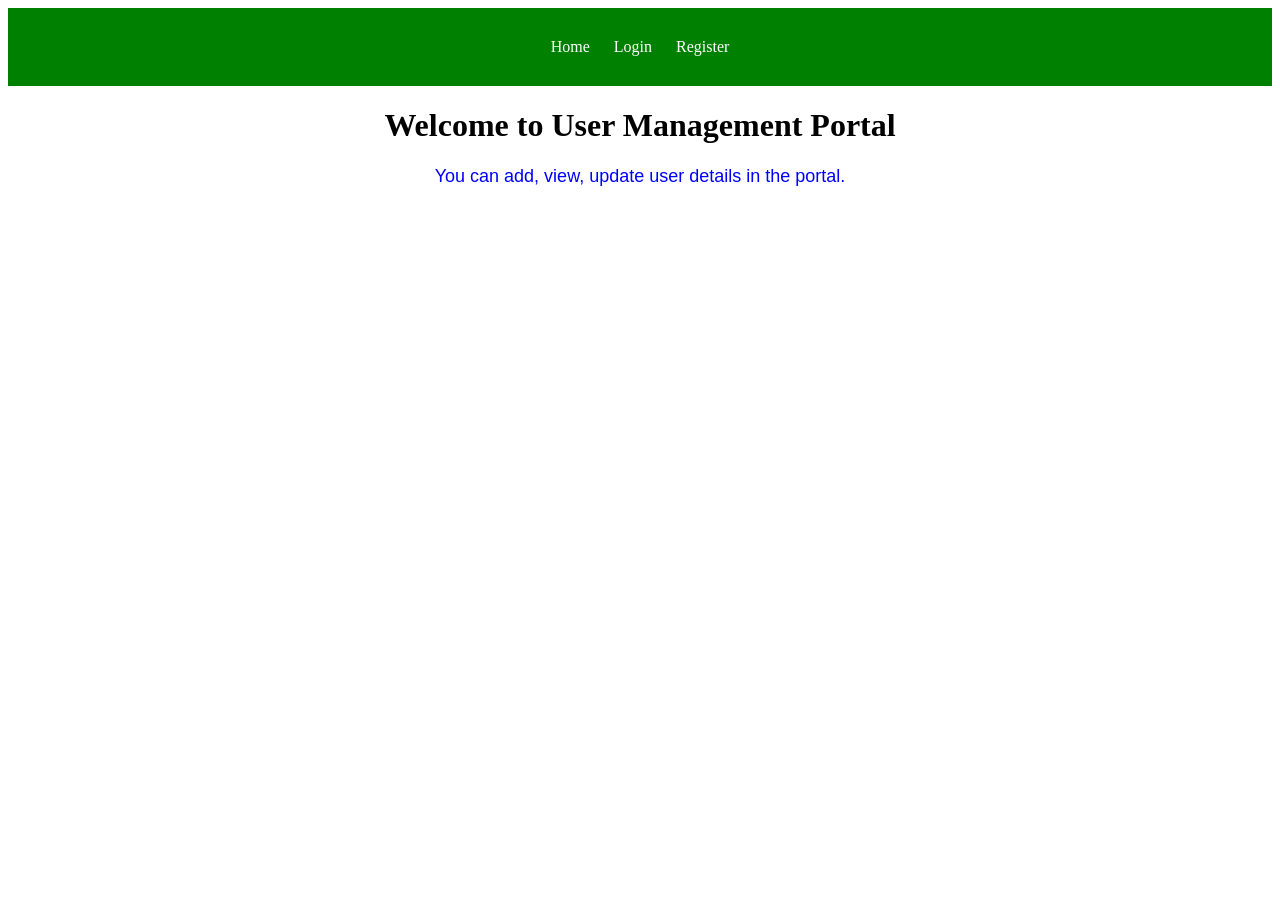
<file: index.html>
<!DOCTYPE html>
<html lang="en">
<head>
    <meta charset="UTF-8">
    <meta name="viewport" content="width=device-width, initial-scale=1.0">
    <title>Management portal</title>
    <link rel="stylesheet" href="styles.css">
</head>
<body>
    <nav>
        <a href="index.html">Home</a>
        <a href="loginform.html">Login</a>
        <a href="registration.html">Register</a>
    </nav>
    

    <h1>Welcome to User Management Portal</h1>
    <p>You can add, view, update user details in the portal.</p>
</body>
</html>
</file>
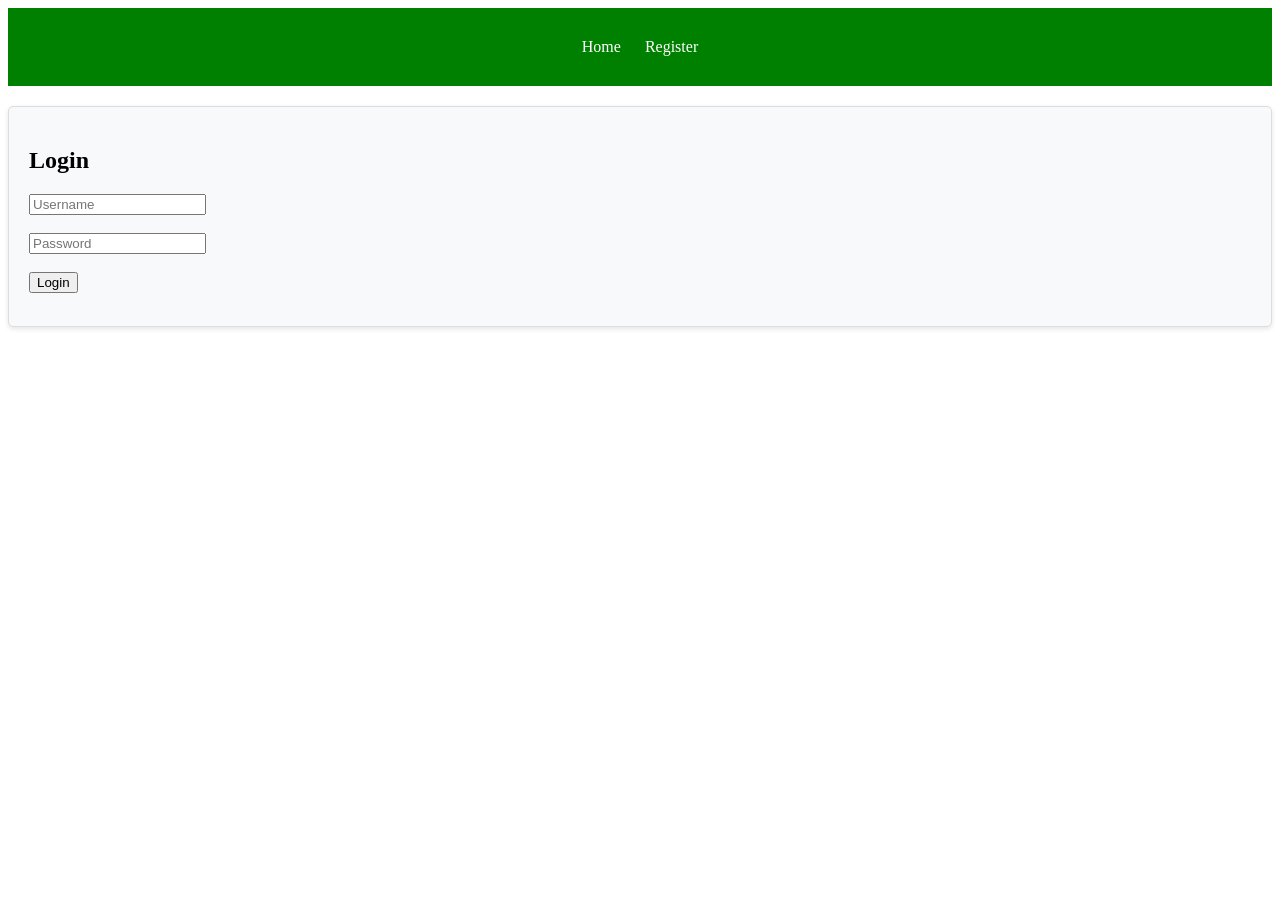
<file: add-student.html>
<!DOCTYPE html>
<html lang="en">
<head>
    <meta charset="UTF-8">
    <meta name="viewport" content="width=device-width, initial-scale=1.0"/>
    <title>Add Student</title>
    <link rel="stylesheet" href="styles.css">
</head>
<body>
    <nav>
        <a href="dashboard.html">Dashboard</a> 
        <a href="edit-student.html">Edit Student</a> 
        <a href="view-student.html">View Students</a> 
        <a href="logout.html">Logout</a>
    </nav>

    <div id="addstudent" class="card" style="margin-top: 20px;">
        <h2>Add Student</h2>
        <form id="addStudentForm">
            <label for="studentName">Name:</label>
            <input id="studentName" type="text" placeholder="Enter the Name" required><br><br>
            <label for="studentRoll">Roll No:</label>
            <input id="studentRoll" type="text" placeholder="Enter Roll No" required><br><br>
            <label for="studentBranch">Branch:</label>
            <input id="studentBranch" type="text" placeholder="Enter Branch" required><br><br>
            <button type="submit">Save Student</button>
        </form>
        <p id="addMessage" style="color:green; font-size:0.9rem;"></p>
    </div>

    <script>
        const user = JSON.parse(localStorage.getItem('user') || 'null');
        const loggedIn = localStorage.getItem('loggedIn') === 'true';
        if (!user || !loggedIn) {
            window.location.href = 'loginform.html';
        }

        document.getElementById('addStudentForm').addEventListener('submit', function (e) {
            e.preventDefault();
            const students = JSON.parse(localStorage.getItem('students') || '[]');
            students.push({
                name: document.getElementById('studentName').value.trim(),
                roll: document.getElementById('studentRoll').value.trim(),
                branch: document.getElementById('studentBranch').value.trim()
            });
            localStorage.setItem('students', JSON.stringify(students));
            document.getElementById('addMessage').textContent = 'Student added successfully.';
            e.target.reset();
        });
    </script>
</body>
</html>
</file>
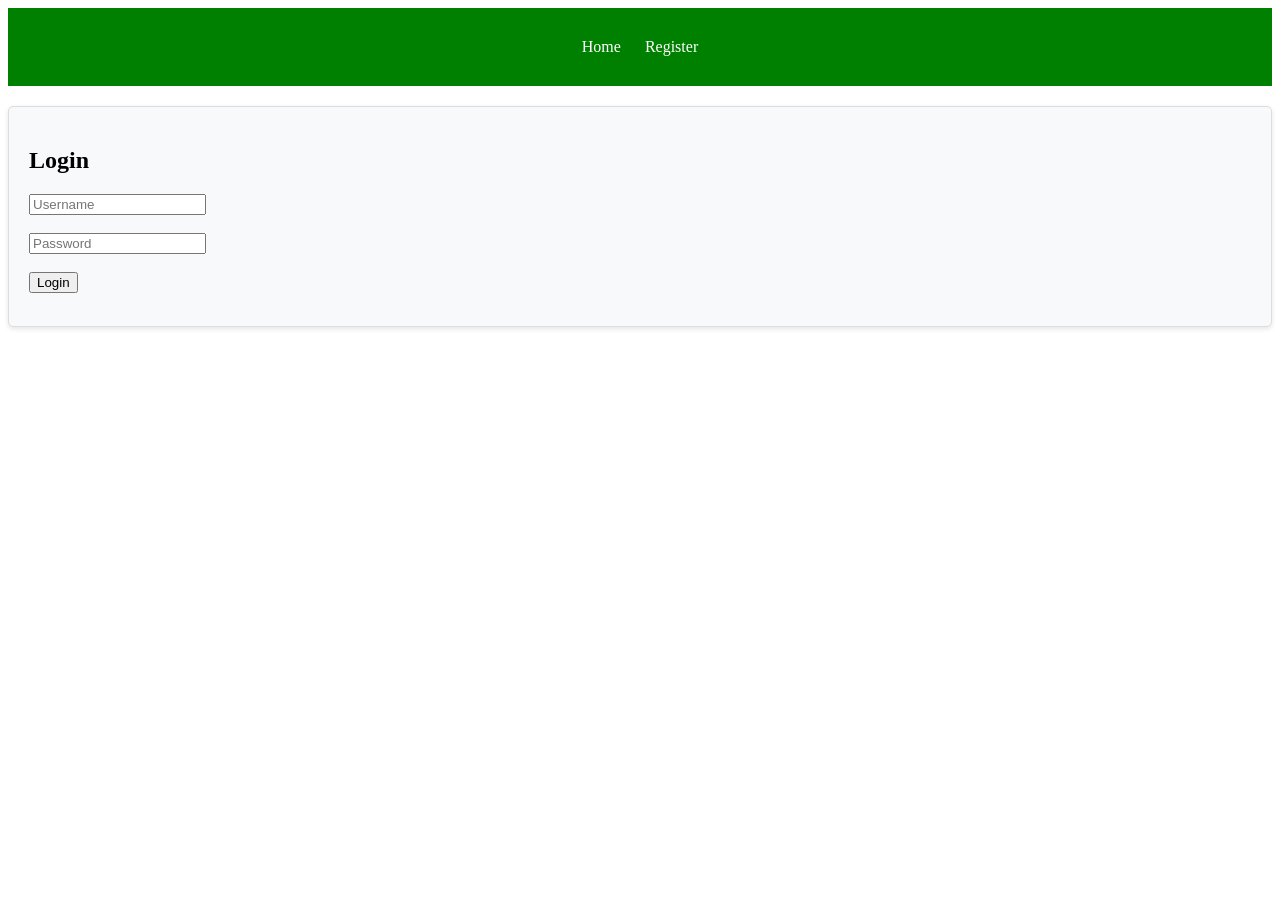
<file: loginform.html>
<!DOCTYPE html>
<html lang="en">
<head>
    <meta charset="UTF-8">
    <meta name="viewport" content="width=device-width, initial-scale=1.0">
    <title>Login</title>
    <link rel="stylesheet" href="styles.css">
</head>
<body>
    <nav>
        <a href="index.html">Home</a> 
        <a href="registration.html">Register</a>
    </nav>

    <div id="loginPage" class="card">
        <h2>Login</h2>
        <form id="loginForm">
            <input type="text" id="loginUser" placeholder="Username" required><br><br>
            <input type="password" id="loginPass" placeholder="Password" required><br><br>
            <button type="submit">Login</button>
            <p id="loginError" style="color:red; font-size:0.8rem;"></p>
        </form>
    </div>

    <script>
        document.getElementById('loginForm').addEventListener('submit', function (e) {
            e.preventDefault();
            const username = document.getElementById('loginUser').value.trim();
            const password = document.getElementById('loginPass').value;
            const loginError = document.getElementById('loginError');
            const storedUser = localStorage.getItem('user');

            if (!storedUser) {
                loginError.textContent = 'No registered user found. Please register first.';
                return;
            }

            const user = JSON.parse(storedUser);
            if (username === user.username && password === user.password) {
                localStorage.setItem('loggedIn', 'true');
                window.location.href = 'dashboard.html';
            } else {
                loginError.textContent = 'Invalid username or password.';
            }
        });
    </script>
</body>
</html>
</file>
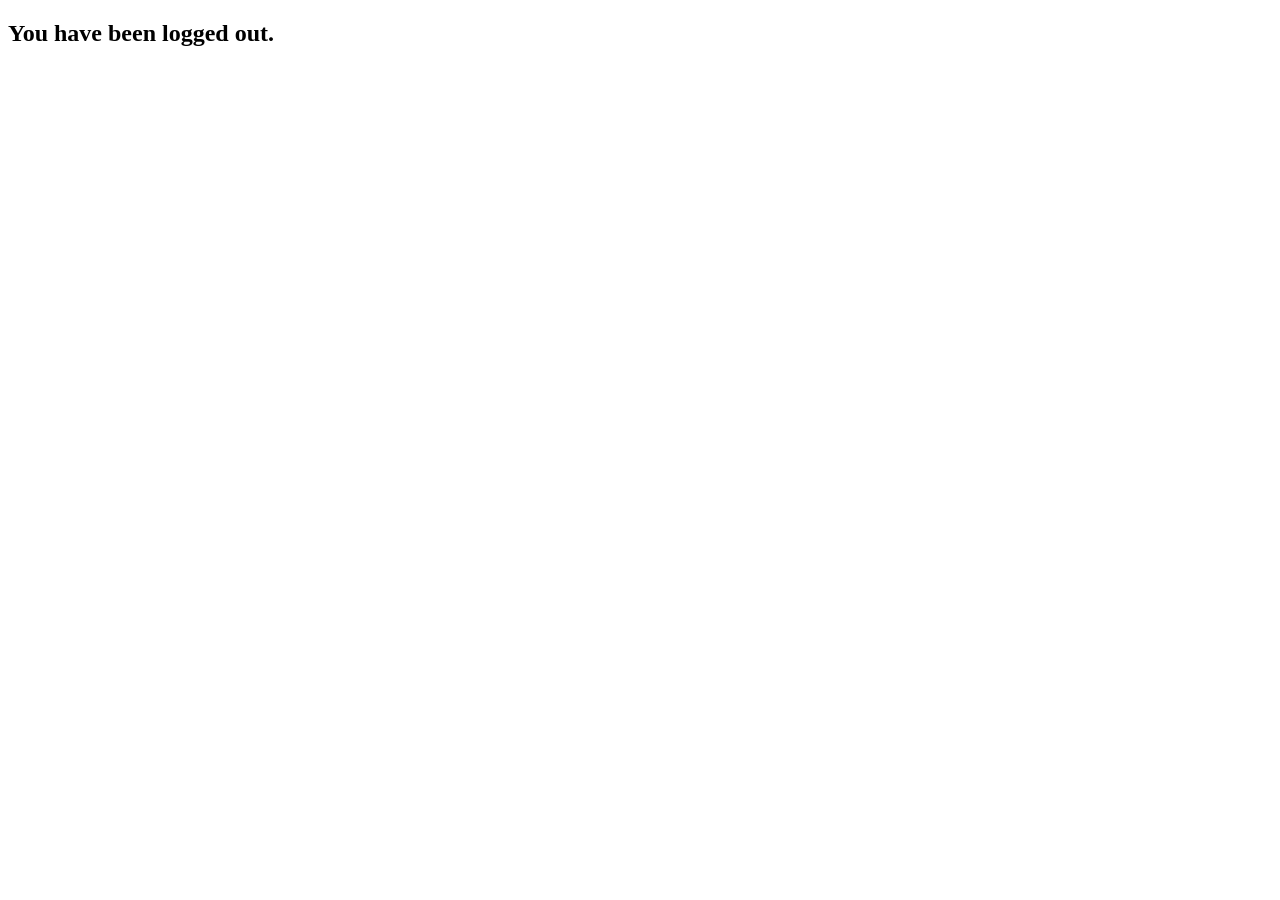
<file: logout.html>
<!DOCTYPE html>
<html lang="en">
<head>
    <meta charset="UTF-8">
    <meta name="viewport" content="width=device-width,initial-scale=1.0"/>
    <title>Logout</title>
    <link rel="stylesheet" href="styles.css">
</head>
<body>
    <h2>You have been logged out.</h2>
    <p>
        <a href="loginform.html">Login again</a> 
        <a href="index.html">Home</a>
    </p>

    <script>
        localStorage.removeItem('loggedIn');
    </script>
</body>
</html>
</file>
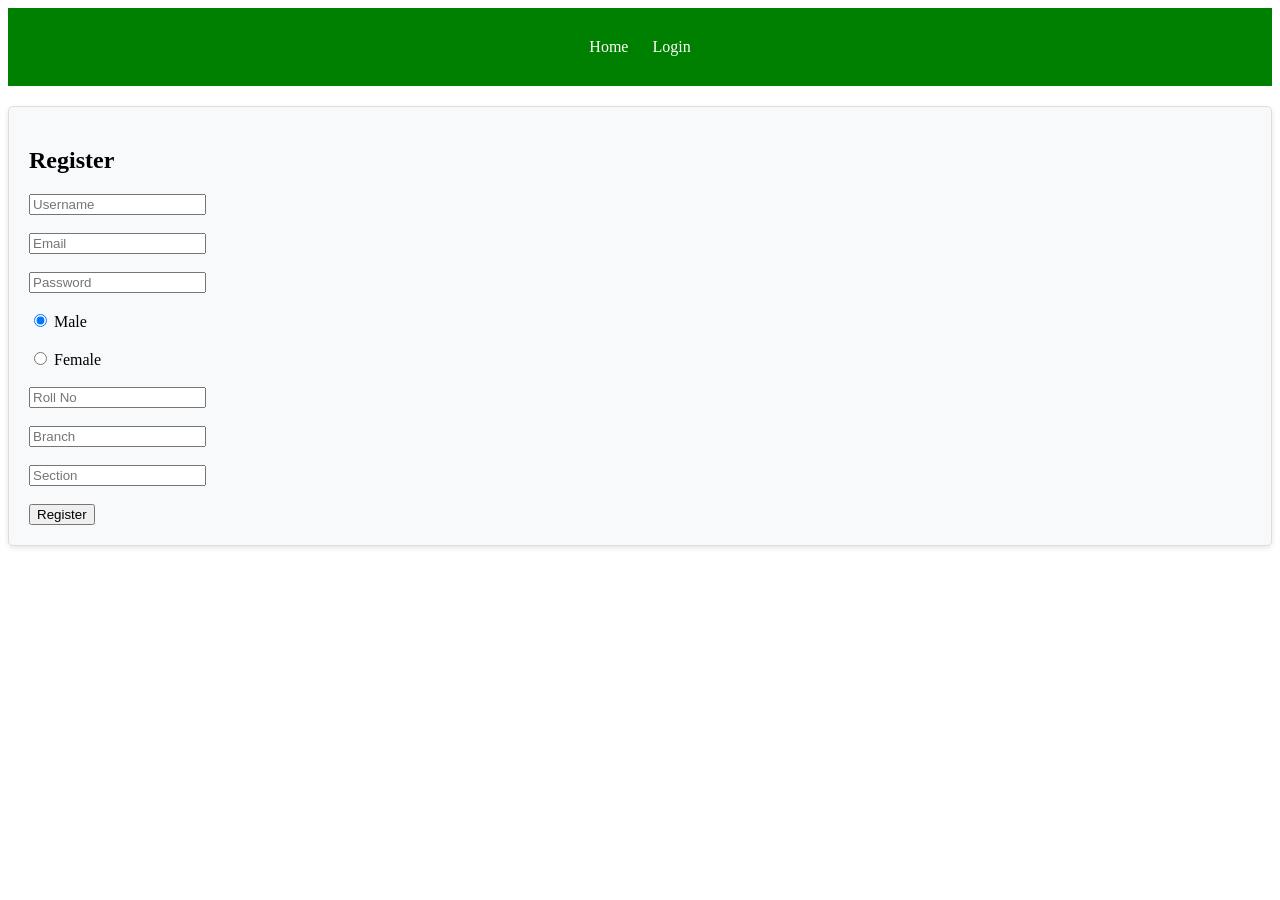
<file: registration.html>
<!DOCTYPE html>
<html lang="en">
<head>
    <meta charset="UTF-8">
    <meta name="viewport" content="width=device-width, initial-scale=1.0">
    <title>Register</title>
    <link rel="stylesheet" href="styles.css">
</head>
<body>
    <nav>
        <a href="index.html">Home</a> 
        <a href="loginform.html">Login</a>
    </nav>

    <div id="registerPage" class="card">
        <h2>Register</h2>
        <form id="regForm">
            <input type="text" id="regUser" placeholder="Username" required><br><br>
            <input type="email" id="regEmail" placeholder="Email" required><br><br>
            <input type="password" id="regPass" placeholder="Password" required minlength="6"><br><br>
            <label><input type="radio" name="gender" value="Male" checked> Male</label><br><br>
            <label><input type="radio" name="gender" value="Female"> Female</label><br><br>
            <input type="text" id="regRoll" placeholder="Roll No" required><br><br>
            <input type="text" id="regBranch" placeholder="Branch" required><br><br>
            <input type="text" id="regSection" placeholder="Section" required><br><br>
            <button type="submit">Register</button>
        </form>
    </div>

    <script>
        document.getElementById('regForm').addEventListener('submit', function (e) {
            e.preventDefault();
            const user = {
                username: document.getElementById('regUser').value.trim(),
                email: document.getElementById('regEmail').value.trim(),
                password: document.getElementById('regPass').value,
                gender: document.querySelector('input[name="gender"]:checked').value,
                rollno: document.getElementById('regRoll').value.trim(),
                branch: document.getElementById('regBranch').value.trim(),
                section: document.getElementById('regSection').value.trim()
            };
            localStorage.setItem('user', JSON.stringify(user));
            alert('Registration successful. Please login.');
            window.location.href = 'loginform.html';
        });
    </script>
</body>
</html>
</file>
<file: styles.css>
p {
    font-size: 18px;
    font-family: Arial, sans-serif;
    color: blue;
    text-align: center;
}
nav {
    background-color: green;
    padding: 30px;
    text-align: center;
}
a {
    color: white;
    text-decoration: none;
    margin: 0 10px;
}
a:hover {
    text-decoration: underline;
    color: yellow;
}
.card {
    background-color: #f8f9fa;
    border: 1px solid #ddd;
    border-radius: 5px;
    padding: 20px;
    box-shadow: 0 2px 5px rgba(0,0,0,0.1);
    align-items: center;
    margin: 20px auto;
}
h1 {
    color: black;
    text-align: center;
}
#dashboardPage {
    margin: 20px auto;
    width: 400px;
    text-align: center;
}
#userInfo {
    margin-top: 20px;
    font-size: 16px;
    color: #67dbf5;
    text-align: center;
}
.login-form {
    display: flex;
    flex-direction: column;
    align-items: center;
    margin-top: 50px;
    text-align: center;
}
.login-form input {
    margin: 10px;
    padding: 10px;
    width: 200px;
}
.login-form button {
    padding: 10px 20px;
    background-color: green;
    color: white;
    border: none;
    cursor: pointer;
}
.login-form button:hover {
    background-color: darkgreen;
}
#logoutPage {
    text-align: center;
    margin-top: 50px;
}
#logoutPage button {
    padding: 10px 20px;
    background-color: blue;
    color: white;
    border: none;
    cursor: pointer;
}
#logoutPage button:hover {
    background-color: darkblue;
}

#addStudentPage, #editStudentPage, #viewStudentPage {
    margin: 20px auto;
    width: 400px;
    text-align: center;
}
#addStudentPage input, #editStudentPage input {
    margin: 10px;
    padding: 10px;
    width: 200px;
}
#addStudentPage button, #editStudentPage button {
    padding: 10px 20px;
    background-color: green;
    color: white;
    border: none;
    cursor: pointer;
}
#addStudentPage button:hover, #editStudentPage button:hover {
    background-color: darkgreen;
}
#addStudentForm {
    display: flex;
    flex-direction: column;
    align-items: center;
    margin-top: 50px;
    text-align: center;
}
#viewStudentsPage table {
    width: 100%;
    border-collapse: collapse;
    margin-top: 20px;
}
#viewStudentsPage th, #viewStudentsPage td {
    border: 1px solid #ddd;
    padding: 8px;
    text-align: center;
}
#viewStudentsPage th {
    background-color: #f2f2f2;
}
#studentTable {
    margin: 20px auto;
    width: 80%;
    text-align: center;
}
#studentsList {
    margin-top: 20px;
    font-size: 16px;
    color: #cf39e3;
    text-align: center;
}
#studentsList ul {
    list-style-type: none;
    padding: 0;
}
#studentsList li {
    margin: 5px 0;
    padding: 10px;
    background-color: #f8f9fa;
    border: 1px solid #ddd;
    border-radius: 5px;
}
#studentsList li:hover {
    background-color: #e2e6ea;
}
#studentsListBody{
    margin-top: 20px;
    font-size: 16px;
    color: #cf39e3;
    text-align: center;
}
table {
    width: 100%;
    border-collapse: collapse;
    margin-top: 20px;
}
th, td {
    border: 1px solid #ddd;
    padding: 8px;
    text-align: center;
}
th {
    background-color: #f2f2f2;
}
tr:hover {
    background-color: #e2e6ea;
}
</file>
